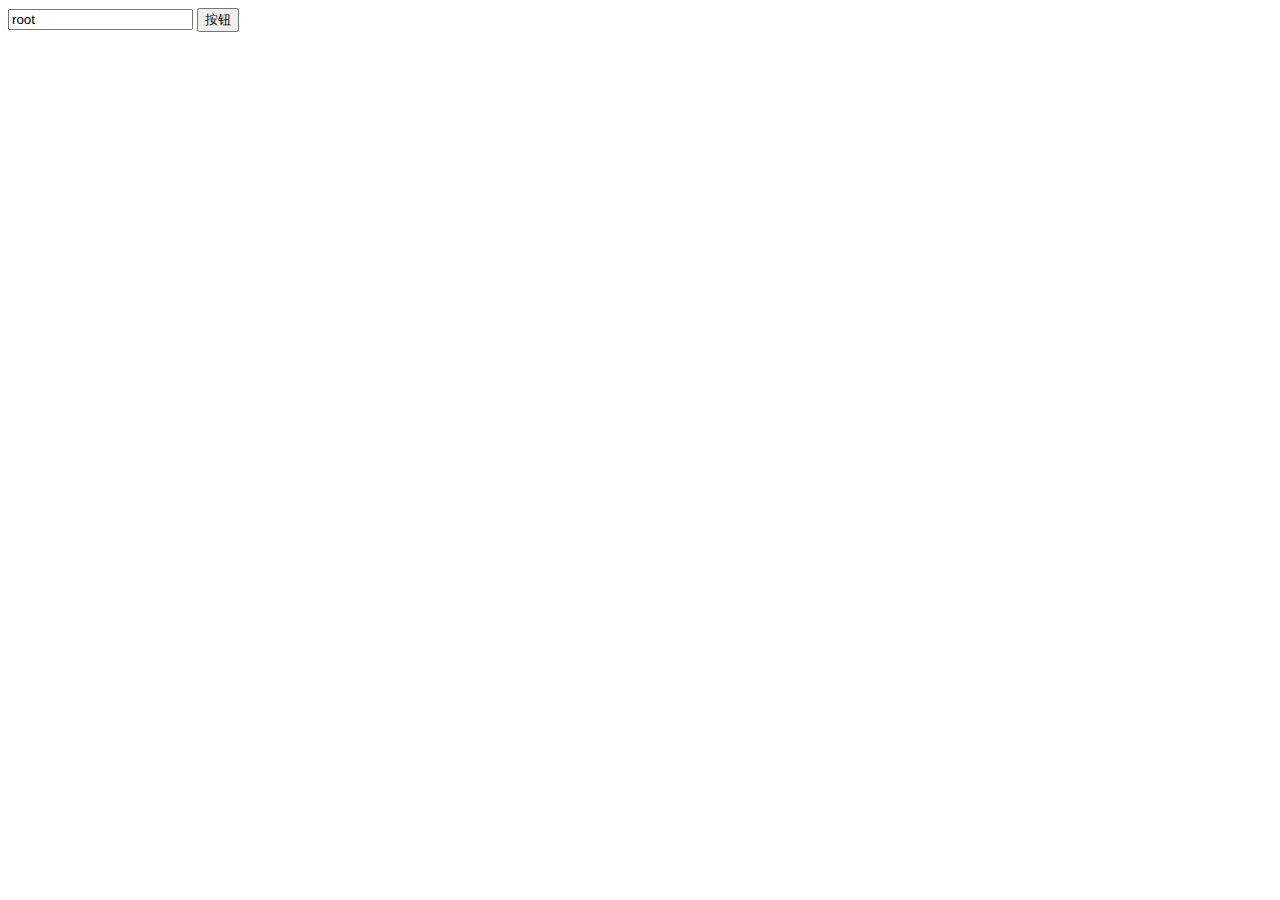
<file: web/static/js/index.html>
<!DOCTYPE html>
<html>
	<head>
		<meta charset="utf-8" />
		<meta name="viewport" content="width=device-width, initial-scale=1">
		<title></title>
	</head>
	<body>
		<input type="text" name="" id="password" value="root" />
		<button onclick="one()">按钮</button>
		<script src="md5.js" type="text/javascript" charset="utf-8"></script>
		<script type="text/javascript">
			function one(){
				var password = document.getElementById("password").value;
				var md5_password = hex_md5(password);
				alert(md5_password);
				console.log(md5_password);
			}
		</script>
	</body>
</html>
</file>
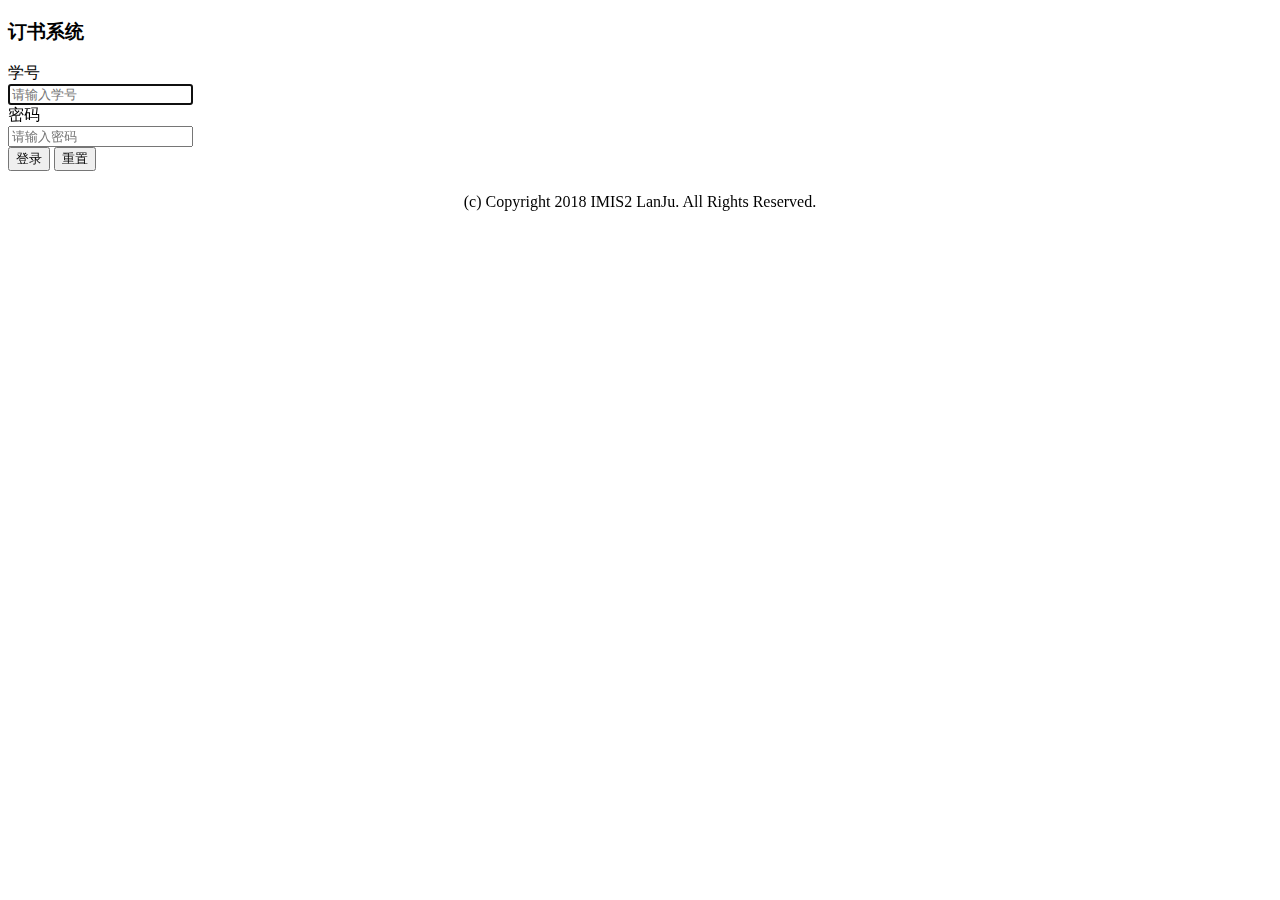
<file: web/pages/login.html>
<!DOCTYPE html>
<html >
<head >
	<!--定义 字符编码-->
	<meta charset = "utf-8" >
	<!--定义 渲染模式-->
	<!--<meta http-equiv = "X-UA-Compatible" content = "IE=edge,chrome=1" >-->
	<!--定义 关键词-->
	<meta name = "keywords" content = "订书系统,orderBook" >
	<!--定义 作者-->
	<meta name = "author" content = "LanJu" >
	<!--定义 页面描述-->
	<meta name = "description" content = "订书系统" >
	<!--定义 viewport-->
	<!--
			width=device-width 宽度等于设备宽度
			initial-scale=1.0 页面初始缩放值为1
			maximum-scale=1.0 允许用户的最大缩放值为1
			minimum-scale=1.0 允许用户的最小缩放值为1
			user-scalable=0 不允许用户进行缩放
		-->
	<meta name = "viewport"
	      content = "width=device-width, initial-scale=1.0, maximum-scale=1.0, user-scalable=0" >
	<!--标题-->
	<title >订书系统</title >
	<!--CSS-->
	<link rel = "stylesheet" href = "https://lib.baomitu.com/twitter-bootstrap/3.3.7/css/bootstrap.css" >
	<link rel = "stylesheet" href = "../assets/css/login.css" />
</head >

<body >

<!--header-->
<div class = "header" >
	<div class = "row" >
		<div class = "col-md-4 col-md-offset-4 col-sm-8 col-sm-offset-2 col-xs-10 col-xs-offset-1" >
			<h3 >订书系统</h3 >
		</div >
	</div >
</div >
<!--body-->
<div class = "row" >
	<div class = "col-md-4 col-md-offset-4 col-sm-8 col-sm-offset-2 col-xs-10 col-xs-offset-1" >
		<!--登录表单-->
		<form id = "login" class = "form-horizontal" role = "form" method="post"
		      action = "../controller/login.jsp" >
			<!--学号-->
			<div class = "form-group" >
				<label for = "studentId" class = "col-sm-2 control-label" >学号</label >
				<div class = "col-sm-10" >
					<input id = "studentId" class = "form-control" type = "text" maxlength="11"
					       name = "studentId" placeholder = "请输入学号" autofocus >
				</div >
			</div >
			<!--密码-->
			<div class = "form-group" >
				<label for = "password" class = "col-sm-2 control-label" >密码</label >
				<div class = "col-sm-10" >
					<input id = "password" class = "form-control" type = "password" maxlength="11"
					       name = "password" placeholder = "请输入密码" >
				</div >
			</div >
			<div class = "form-group" >
				<div class = "col-sm-offset-2 col-sm-10" >
					<button type = "submit" class = "btn btn-primary" >登录</button >
					<button type = "reset" class = "btn btn-default" >重置</button >
				</div >
			</div >
		</form >
	</div >
</div >
<!--footer-->
<div class = "footer" >
	<div class = "row" >
		<div class = "col-md-4 col-md-offset-4 col-sm-8 col-sm-offset-2 col-xs-10 col-xs-offset-1" >
			<p class = "copyright" >
				(c) Copyright 2018 IMIS2 LanJu. All Rights Reserved.
			</p >
		</div >
	</div >
</div >
<!--JavaScript-->
<!--外部 JavaScript-->
<script src = "https://lib.baomitu.com/jquery/3.3.1/jquery.js" ></script >
<script src = "https://lib.baomitu.com/twitter-bootstrap/3.3.7/js/bootstrap.js" ></script >
<script src = "../static/js/jquery-validate/jquery.validate.js" ></script >
<script src = "../static/js/jquery-validate/additional-methods.js" ></script >
<script src = "../static/js/jquery-validate/messages_zh.js"></script >
<script src="../static/js/md5.js"></script>
<!--自定义 JavaScript-->
<script src = "../assets/js/login.js"></script >

</body >
</html >
</file>
<file: web/assets/css/login.css>
.copyright{
	margin-bottom: 0;
	line-height:30px;
	text-align: center;
}

.error{
	color: orangered;
}
</file>
